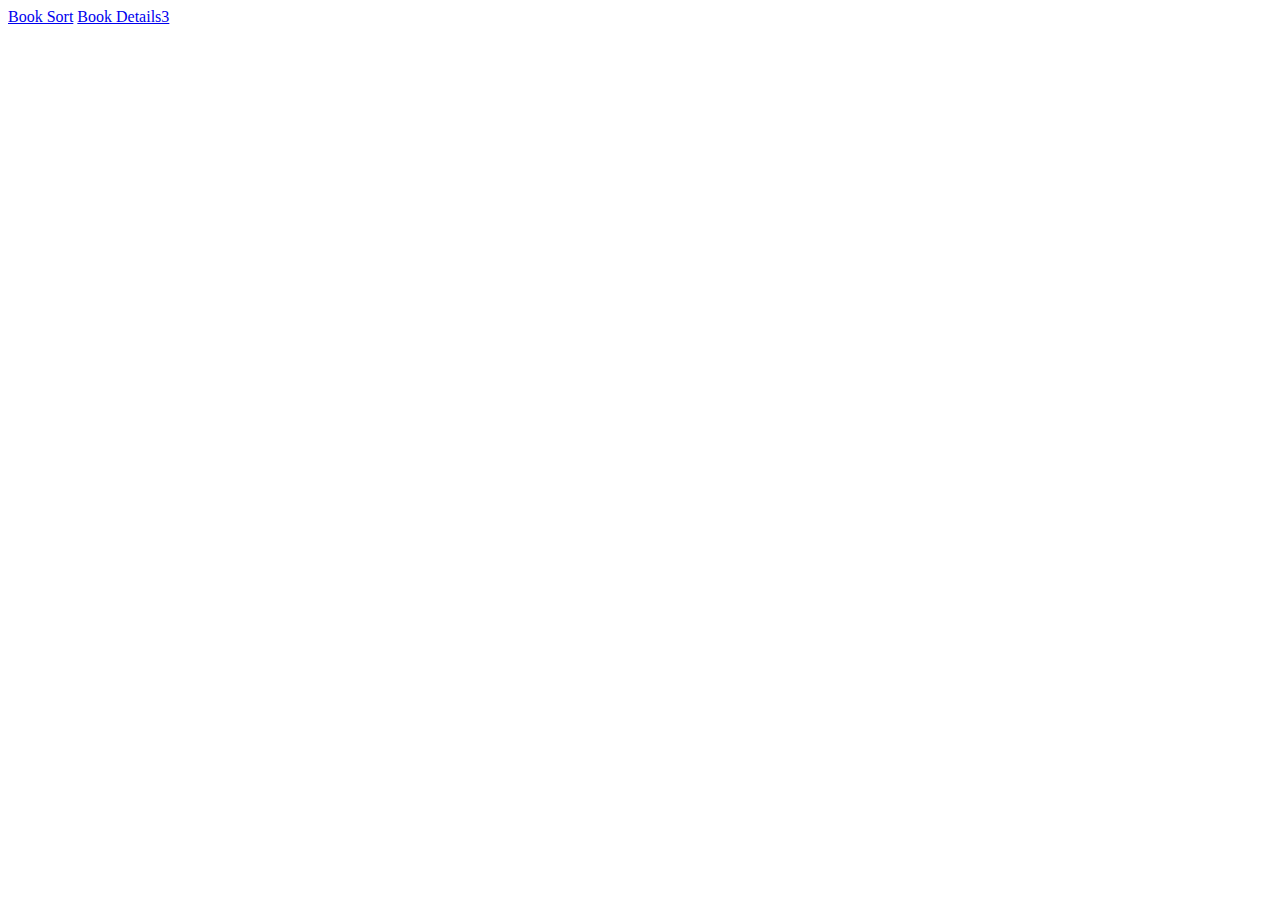
<file: to be safe/index.html>
<!DOCTYPE html>
<html lang="en" dir="ltr">
  <head>
    <meta charset="utf-8">
    <title></title>
  </head>
  <body>
    <a href="repo/indexx.php">Book Sort</a>
    <a href="bookdetails.php ">Book Details3</a>
  </body>
</html>
</file>
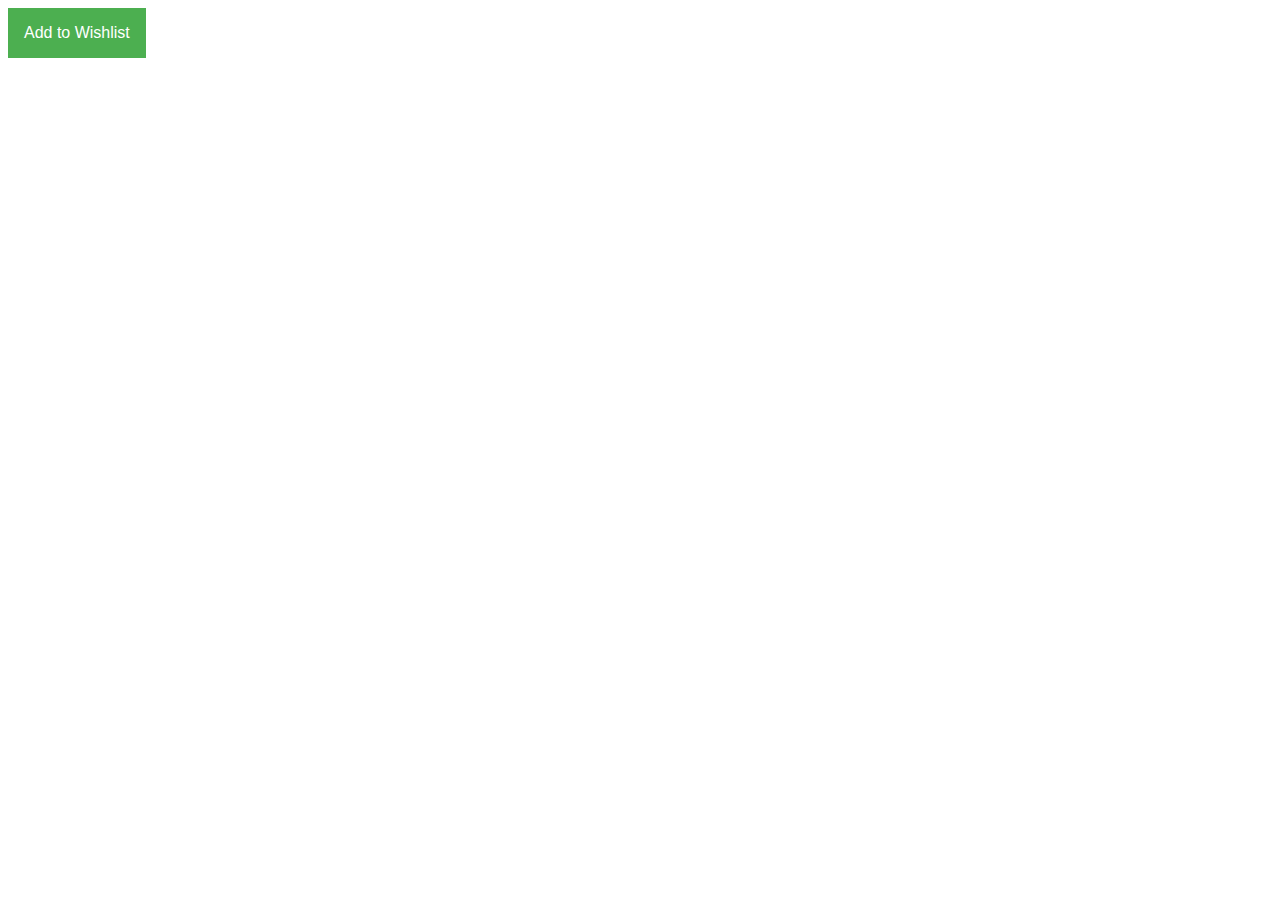
<file: drop_down.html>
<!DOCTYPE html>
<html lang = "en">
    <head>
        <title>drop-down.html</title>
        <meta charset = "UTF-8" /> 
        <link rel="stylesheet" href="drop_down.css">
    </head>
    <body>
        <div class="dropdown">
            <button class="dropbtn">Add to Wishlist</button>
            <div class="dropdown-content">
              <a href="wishlist.php">Create a Wishlist</a>
            </div>
          </div>
    </body> 
</html>
</file>
<file: drop_down.css>
/* Dropdown Button */
.dropbtn {
    background-color: #4CAF50;
    color: white;
    padding: 16px;
    font-size: 16px;
    border: none;
  }
  
  /* The container <div> - needed to position the dropdown content */
  .dropdown {
    position: relative;
    display: inline-block;
  }
  
  /* Dropdown Content (Hidden by Default) */
  .dropdown-content {
    display: none;
    position: absolute;
    background-color: #f1f1f1;
    min-width: 160px;
    box-shadow: 0px 8px 16px 0px rgba(0,0,0,0.2);
    z-index: 1;
  }
  
  /* Links inside the dropdown */
  .dropdown-content a {
    color: black;
    padding: 12px 16px;
    text-decoration: none;
    display: block;
  }
  
  /* Change color of dropdown links on hover */
  .dropdown-content a:hover {background-color: #ddd;}
  
  /* Show the dropdown menu on hover */
  .dropdown:hover .dropdown-content {display: block;}
  
  /* Change the background color of the dropdown button when the dropdown content is shown */
  .dropdown:hover .dropbtn {background-color: #3e8e41;}
</file>
